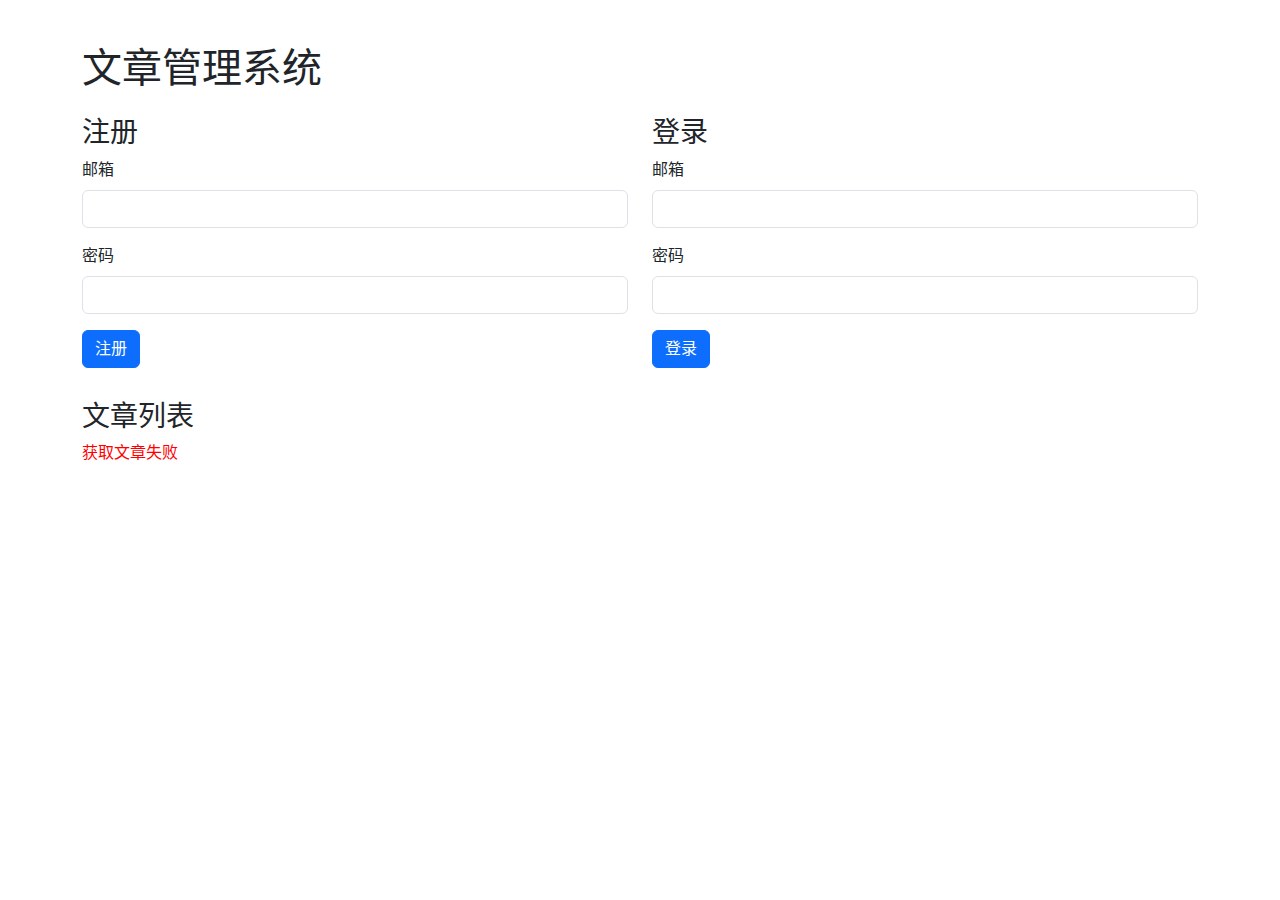
<file: login.html>
<!DOCTYPE html>
<html lang="zh-CN">
<head>
    <meta charset="UTF-8">
    <meta name="viewport" content="width=device-width, initial-scale=1.0">
    <title>文章管理系统</title>
    <link href="https://cdn.jsdelivr.net/npm/bootstrap@5.3.0/dist/css/bootstrap.min.css" rel="stylesheet">
    <style>
        body { padding: 20px; }
        .post-card { margin-bottom: 20px; }
        .error { color: red; }
        .success { color: green; }
    </style>
</head>
<body>
    <div class="container">
        <h1 class="my-4">文章管理系统</h1>

        <!-- 用户认证部分 -->
        <div class="row">
            <div class="col-md-6">
                <h3>注册</h3>
                <form id="registerForm">
                    <div class="mb-3">
                        <label for="registerEmail" class="form-label">邮箱</label>
                        <input type="email" class="form-control" id="registerEmail" required>
                    </div>
                    <div class="mb-3">
                        <label for="registerPassword" class="form-label">密码</label>
                        <input type="password" class="form-control" id="registerPassword" required>
                    </div>
                    <button type="submit" class="btn btn-primary">注册</button>
                </form>
                <div id="registerMessage" class="mt-2"></div>
            </div>
            <div class="col-md-6">
                <h3>登录</h3>
                <form id="loginForm">
                    <div class="mb-3">
                        <label for="loginEmail" class="form-label">邮箱</label>
                        <input type="email" class="form-control" id="loginEmail" required>
                    </div>
                    <div class="mb-3">
                        <label for="loginPassword" class="form-label">密码</label>
                        <input type="password" class="form-control" id="loginPassword" required>
                    </div>
                    <button type="submit" class="btn btn-primary">登录</button>
                    <button type="button" class="btn btn-secondary ms-2" id="logoutBtn" style="display: none;">登出</button>
                </form>
                <div id="loginMessage" class="mt-2"></div>
            </div>
        </div>

        <!-- 文章创建部分 -->
        <div class="my-4" id="postFormSection" style="display: none;">
            <h3>创建文章</h3>
            <form id="postForm">
                <div class="mb-3">
                    <label for="postTitle" class="form-label">标题</label>
                    <input type="text" class="form-control" id="postTitle" required>
                </div>
                <div class="mb-3">
                    <label for="postContent" class="form-label">内容 (Markdown)</label>
                    <textarea class="form-control" id="postContent" rows="5" required></textarea>
                </div>
                <button type="submit" class="btn btn-primary">发布文章</button>
            </form>
            <div id="postMessage" class="mt-2"></div>
        </div>

        <!-- 文件上传部分 -->
        <div class="my-4" id="uploadFormSection" style="display: none;">
            <h3>上传文件</h3>
            <form id="uploadForm" enctype="multipart/form-data">
                <div class="mb-3">
                    <label for="fileInput" class="form-label">选择文件</label>
                    <input type="file" class="form-control" id="fileInput" required>
                </div>
                <button type="submit" class="btn btn-primary">上传</button>
            </form>
            <div id="uploadMessage" class="mt-2"></div>
        </div>

        <!-- 文章列表部分 -->
        <div class="my-4">
            <h3>文章列表</h3>
            <div id="postList"></div>
            <nav aria-label="Page navigation">
                <ul class="pagination" id="pagination"></ul>
            </nav>
        </div>
    </div>

    <script>
        const BASE_URL = 'https://weibo-backend.imsun.workers.dev';
        let token = localStorage.getItem('token') || null;
        let currentPage = 1;
        const limit = 20;

        // 检查登录状态
        function checkAuthStatus() {
            if (token) {
                document.getElementById('logoutBtn').style.display = 'block';
                document.getElementById('postFormSection').style.display = 'block';
                document.getElementById('uploadFormSection').style.display = 'block';
            } else {
                document.getElementById('logoutBtn').style.display = 'none';
                document.getElementById('postFormSection').style.display = 'none';
                document.getElementById('uploadFormSection').style.display = 'none';
            }
        }

        // 显示消息
        function showMessage(elementId, message, isError = false) {
            const element = document.getElementById(elementId);
            element.textContent = message;
            element.className = `mt-2 ${isError ? 'error' : 'success'}`;
        }

        // 注册
        document.getElementById('registerForm').addEventListener('submit', async (e) => {
            e.preventDefault();
            const email = document.getElementById('registerEmail').value;
            const password = document.getElementById('registerPassword').value;

            try {
                const response = await fetch(`${BASE_URL}/api/auth/register`, {
                    method: 'POST',
                    headers: { 'Content-Type': 'application/json' },
                    body: JSON.stringify({ email, password })
                });
                const result = await response.json();
                if (result.success) {
                    token = result.data.token;
                    localStorage.setItem('token', token);
                    checkAuthStatus();
                    showMessage('registerMessage', result.message);
                } else {
                    showMessage('registerMessage', result.message, true);
                }
            } catch (error) {
                showMessage('registerMessage', '注册失败', true);
            }
        });

        // 登录
        document.getElementById('loginForm').addEventListener('submit', async (e) => {
            e.preventDefault();
            const email = document.getElementById('loginEmail').value;
            const password = document.getElementById('loginPassword').value;

            try {
                const response = await fetch(`${BASE_URL}/api/auth/login`, {
                    method: 'POST',
                    headers: { 'Content-Type': 'application/json' },
                    body: JSON.stringify({ email, password })
                });
                const result = await response.json();
                if (result.success) {
                    token = result.data.token;
                    localStorage.setItem('token', token);
                    checkAuthStatus();
                    showMessage('loginMessage', '登录成功');
                    fetchPosts();
                } else {
                    showMessage('loginMessage', result.message, true);
                }
            } catch (error) {
                showMessage('loginMessage', '登录失败', true);
            }
        });

        // 登出
        document.getElementById('logoutBtn').addEventListener('click', async () => {
            try {
                await fetch(`${BASE_URL}/api/auth/logout`, {
                    method: 'POST',
                    headers: { 'Authorization': `Bearer ${token}` }
                });
                token = null;
                localStorage.removeItem('token');
                checkAuthStatus();
                showMessage('loginMessage', '登出成功');
                fetchPosts();
            } catch (error) {
                showMessage('loginMessage', '登出失败', true);
            }
        });

        // 创建文章
        document.getElementById('postForm').addEventListener('submit', async (e) => {
            e.preventDefault();
            const title = document.getElementById('postTitle').value;
            const content = document.getElementById('postContent').value;

            try {
                const response = await fetch(`${BASE_URL}/api/posts`, {
                    method: 'POST',
                    headers: {
                        'Content-Type': 'application/json',
                        'Authorization': `Bearer ${token}`
                    },
                    body: JSON.stringify({ title, content })
                });
                const result = await response.json();
                if (result.success) {
                    showMessage('postMessage', '文章创建成功');
                    fetchPosts();
                    document.getElementById('postForm').reset();
                } else {
                    showMessage('postMessage', result.message, true);
                }
            } catch (error) {
                showMessage('postMessage', '文章创建失败', true);
            }
        });

        // 上传文件
        document.getElementById('uploadForm').addEventListener('submit', async (e) => {
            e.preventDefault();
            const fileInput = document.getElementById('fileInput');
            const formData = new FormData();
            formData.append('file', fileInput.files[0]);

            try {
                const response = await fetch(`${BASE_URL}/api/upload`, {
                    method: 'POST',
                    headers: { 'Authorization': `Bearer ${token}` },
                    body: formData
                });
                const result = await response.json();
                if (result.success) {
                    showMessage('uploadMessage', '文件上传成功');
                    fileInput.value = '';
                } else {
                    showMessage('uploadMessage', result.message, true);
                }
            } catch (error) {
                showMessage('uploadMessage', '文件上传失败', true);
            }
        });

        // 获取文章列表
        async function fetchPosts(page = 1) {
            currentPage = page;
            try {
                const response = await fetch(`${BASE_URL}/api/posts?page=${page}&limit=${limit}`);
                const result = await response.json();
                if (result.success) {
                    renderPosts(result.data.posts);
                    renderPagination(result.data.pagination);
                } else {
                    showMessage('postList', result.message, true);
                }
            } catch (error) {
                showMessage('postList', '获取文章失败', true);
            }
        }

        // 渲染文章列表
        function renderPosts(posts) {
            const postList = document.getElementById('postList');
            postList.innerHTML = '';
            posts.forEach(post => {
                const card = document.createElement('div');
                card.className = 'card post-card';
                card.innerHTML = `
                    <div class="card-body">
                        <h5 class="card-title">${post.title}</h5>
                        <p class="card-text">${post.content.substring(0, 200)}...</p>
                        <p class="card-text"><small class="text-muted">作者: ${post.author_email} | 发布时间: ${new Date(post.created_at).toLocaleString()}</small></p>
                    </div>
                `;
                postList.appendChild(card);
            });
        }

        // 渲染分页
        function renderPagination(pagination) {
            const paginationUl = document.getElementById('pagination');
            paginationUl.innerHTML = '';
            if (pagination.totalPages <= 1) return;

            const prevLi = document.createElement('li');
            prevLi.className = `page-item ${!pagination.hasPrev ? 'disabled' : ''}`;
            prevLi.innerHTML = `<a class="page-link" href="#" onclick="fetchPosts(${pagination.page - 1})">上一页</a>`;
            paginationUl.appendChild(prevLi);

            for (let i = 1; i <= pagination.totalPages; i++) {
                const li = document.createElement('li');
                li.className = `page-item ${i === pagination.page ? 'active' : ''}`;
                li.innerHTML = `<a class="page-link" href="#" onclick="fetchPosts(${i})">${i}</a>`;
                paginationUl.appendChild(li);
            }

            const nextLi = document.createElement('li');
            nextLi.className = `page-item ${!pagination.hasNext ? 'disabled' : ''}`;
            nextLi.innerHTML = `<a class="page-link" href="#" onclick="fetchPosts(${pagination.page + 1})">下一页</a>`;
            paginationUl.appendChild(nextLi);
        }

        // 初始化
        checkAuthStatus();
        fetchPosts();
    </script>
    <script src="https://cdn.jsdelivr.net/npm/bootstrap@5.3.0/dist/js/bootstrap.bundle.min.js"></script>
</body>
</html>
</file>
